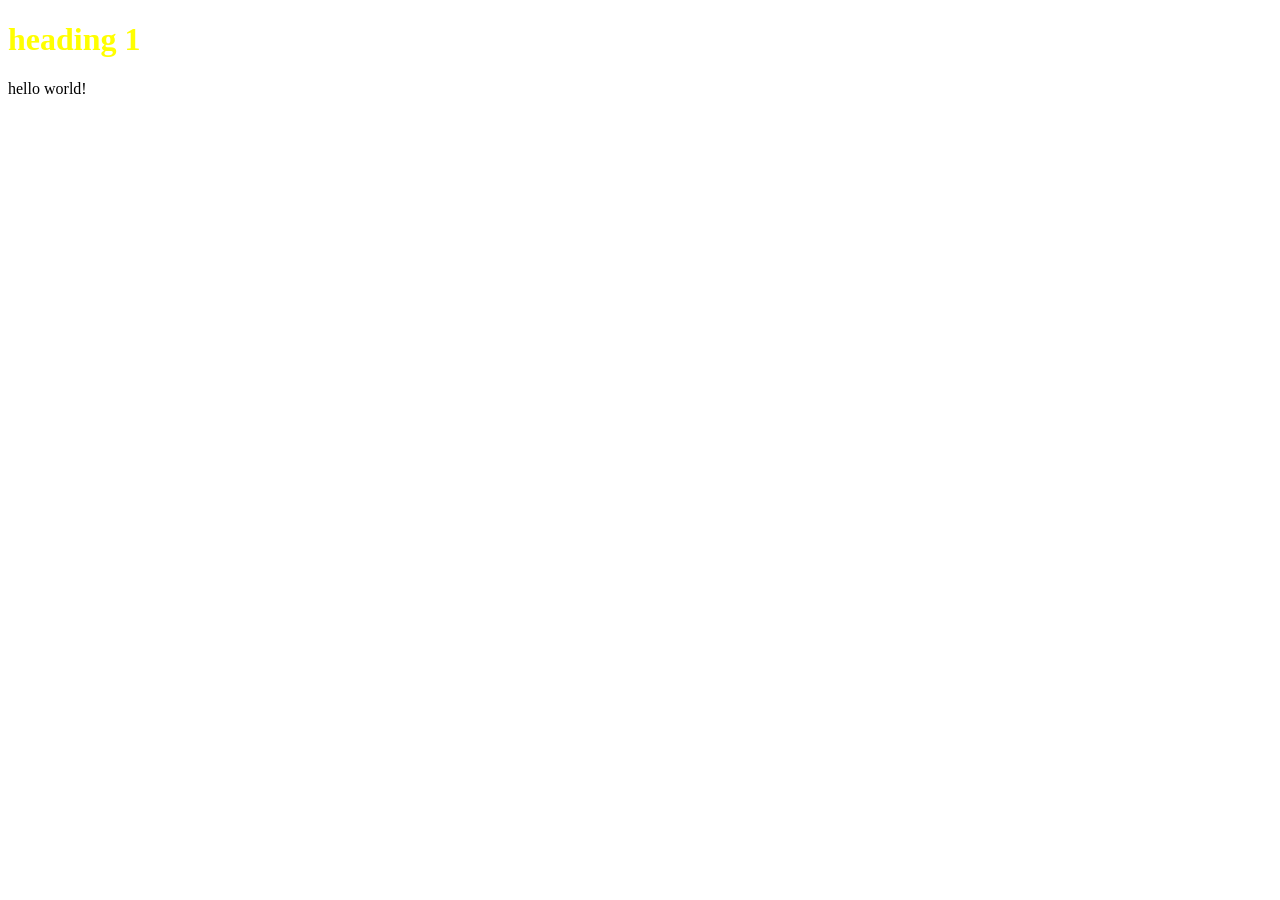
<file: dayj1/index.html>
<!DOCTYPE html>
<html lang="en">
<head>
    <meta charset="UTF-8">
    <meta name="viewport" content="width=device-width, initial-scale=1.0">
    <title>Document</title>
    <link rel="stylesheet" href="style.css">
</head>
<body>
    <h1>heading 1</h1>
    <p>  hello world! </p>
    <script src="script.js"></script>
</body>
</html>
</file>
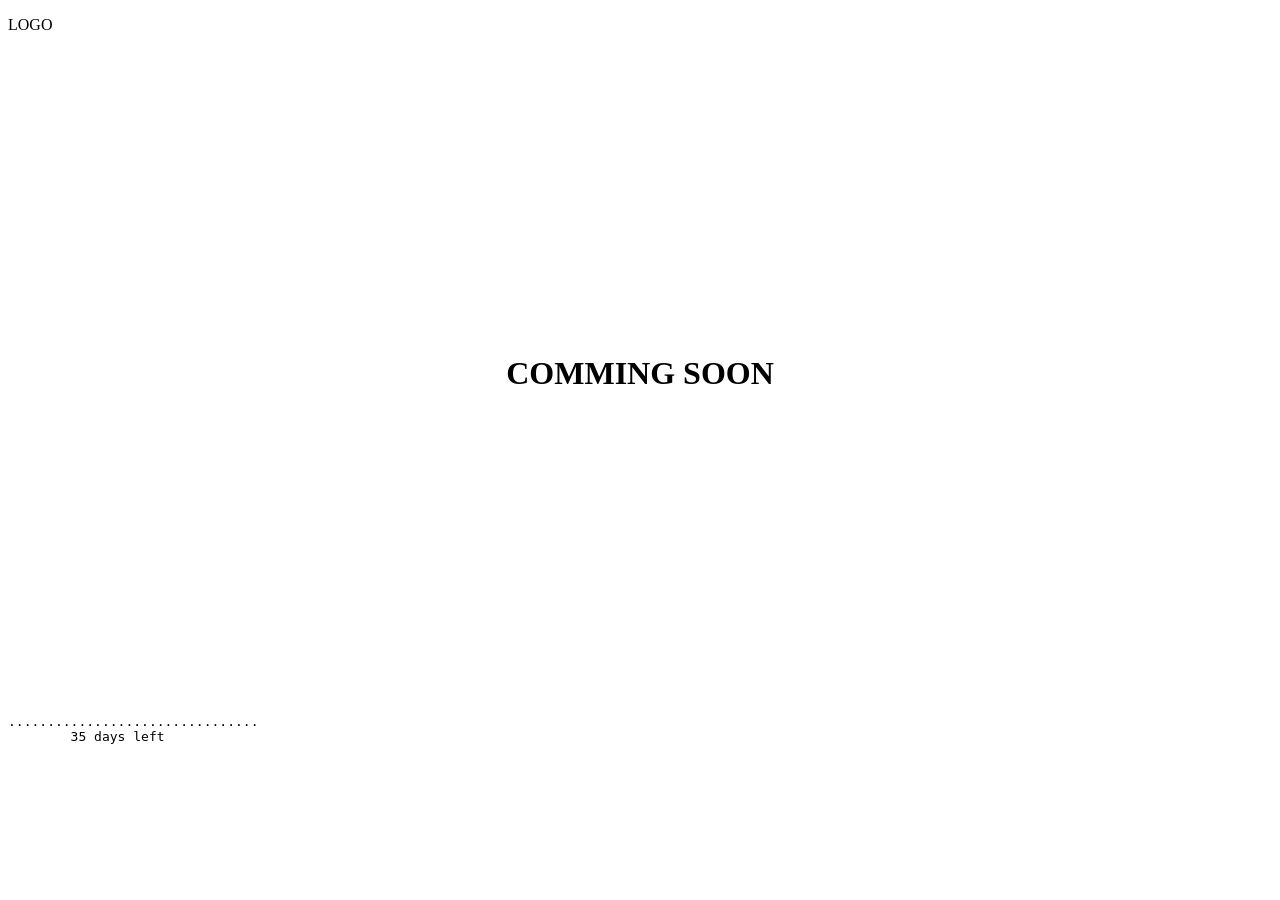
<file: day1/day3/p.html>
<!DOCTYPE html>
<html lang="en">
<head>
    <meta charset="UTF-8">
    <meta name="viewport" content="width=<device-width>, initial-scale=1.0">
    <title>Document</title>
    <style>
        .cl {
        text-align:center;
        padding:300px;
        }
        
        body {
            background-image: url('https://thumbs.dreamstime.com/b/beautiful-rain-forest-ang-ka-nature-trail-doi-inthanon-national-park-thailand-36703721.jpg');
            background-repeat: no-repeat;
            background-size: cover;
        }
        
    </style>
    
</head>
<body>
    <p>LOGO</p>
    <h1 class="cl">COMMING SOON</h1>
    <pre >................................
        35 days left
    </pre>
</body>
</html>
</file>
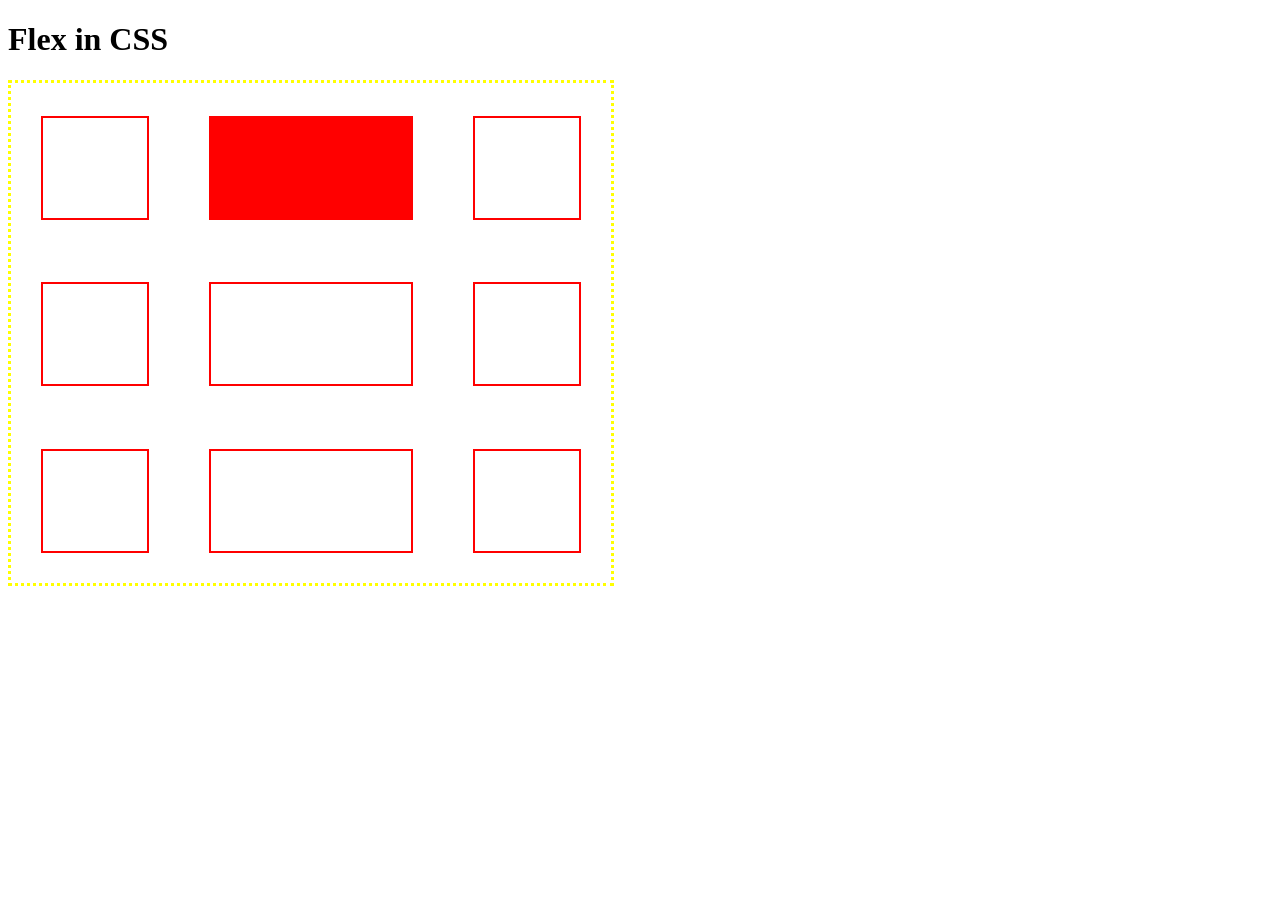
<file: day1/day3/day5/5.html>
<!DOCTYPE html>
<html lang="en">
<head>
    <meta charset="UTF-8">
    <meta name="viewport" content="width=device-width, initial-scale=1.0">
    <title>Document</title>
    <link rel="stylesheet" href="st.css">
</head>
<body>
    <h1>Flex in CSS</h1>
    <div class="container">
        <div class="x"></div>
        <div class="x x1"></div>
        <div class="x"></div>
        <div class="x"></div>
        <div class="x"></div>
        <div class="x"></div>
        <div class="x"></div>
        <div class="x"></div>
        <div class="x"></div>

    </div>
    
</body>
</html>
</file>
<file: dayj1/style.css>
h1{
    color: yellow;
    font-family: ;
}
</file>
<file: day1/day3/day5/st.css>
.h1 {
    color:green;


}
.container {
    border: 3px dotted yellow;
    width: 600px;
    height:500px;

    display:grid;
    grid-template-columns: 1fr 1fr 1fr;

    /*--justify-content: start;
    justify-content: end;*/

    align-items: end;

    
}
.x {
    border: 2px solid red;
    /*width: 100px;*/
    min-height: 100px;
    margin: 30px;
    
}
.x1 {
    background-color: red;
    width:200px ;
    grid-column-start: 2;
    grid-column-end: 3;
    grid-row-start: 1;
    grid-row-end: 2;
    
    
}
</file>
